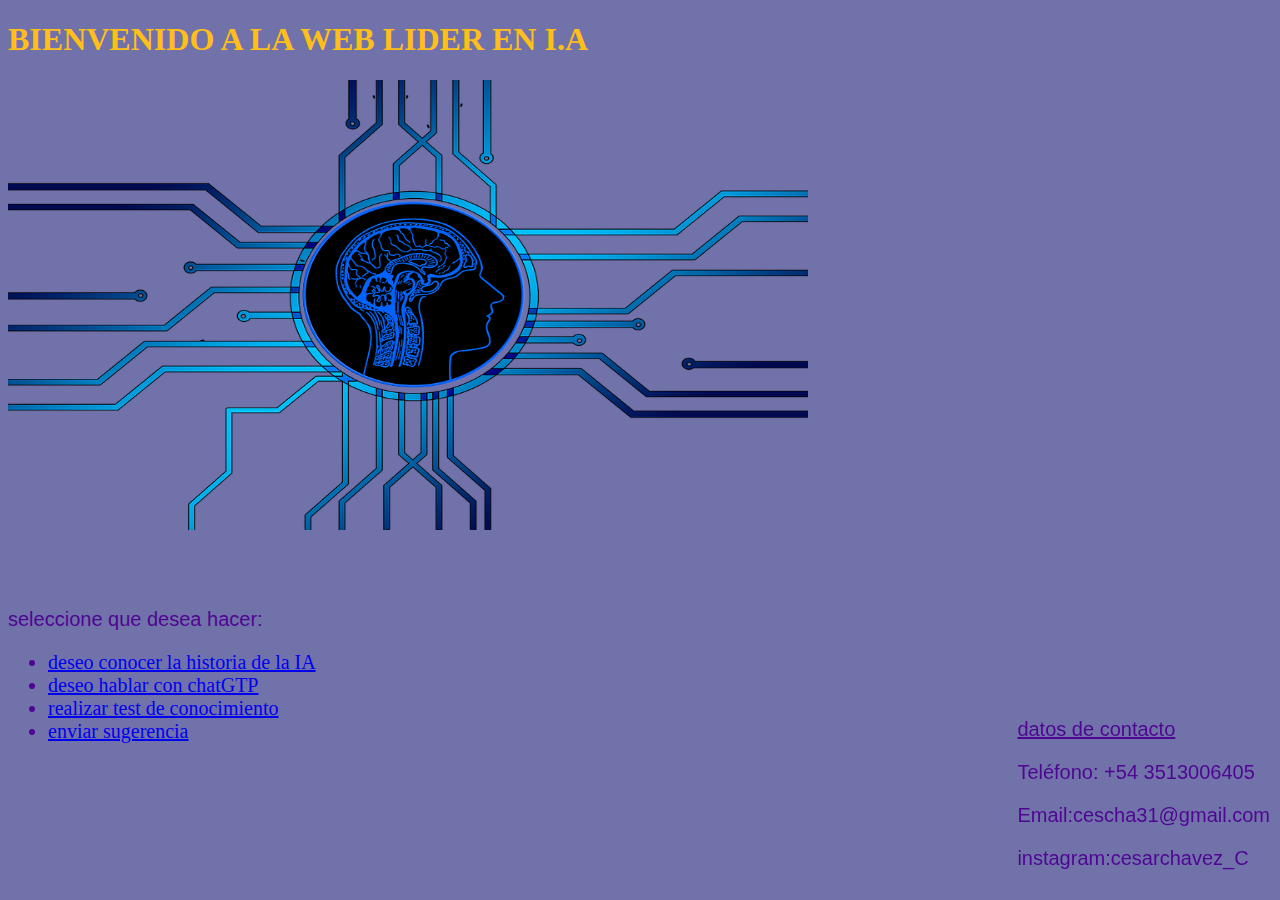
<file: index.html>
<!DOCTYPE html>
<html lang="en">
<head>
    <link rel="stylesheet" href="style.css">
    <meta charset="UTF-8">
    <meta name="viewport" content="width=device-width, initial-scale=1.0">
    <title>inteligencia artificial</title>
</head>
<body>
    <h1>BIENVENIDO A LA WEB LIDER EN I.A</h1>
    <img src="imagenes/cerebro.jpg" alt="brain" width="800" height="450">
    <br><br><br><br>
    <p>seleccione que desea hacer:</p>
    <ul>
        <li> <a href="historia.html">deseo conocer la historia de la IA</a>  </li>
        <li> <a href="https://chat.openai.com/" target="_blank">deseo hablar con chatGTP</a> </li> 
        <li> <a href="test.html">realizar test de conocimiento</a></li>
        <li><a href="formulario.html">enviar sugerencia</a></li>


    </ul>

    <footer class="contact-info">
        <p><u>datos de contacto</u></p>
        <p>Teléfono: +54 3513006405</p>
        <p>Email:cescha31@gmail.com</p>
        <p>instagram:cesarchavez_C</p>
        
      </footer>

    


   
   

    
    
    
    
</body>
</html>
</file>
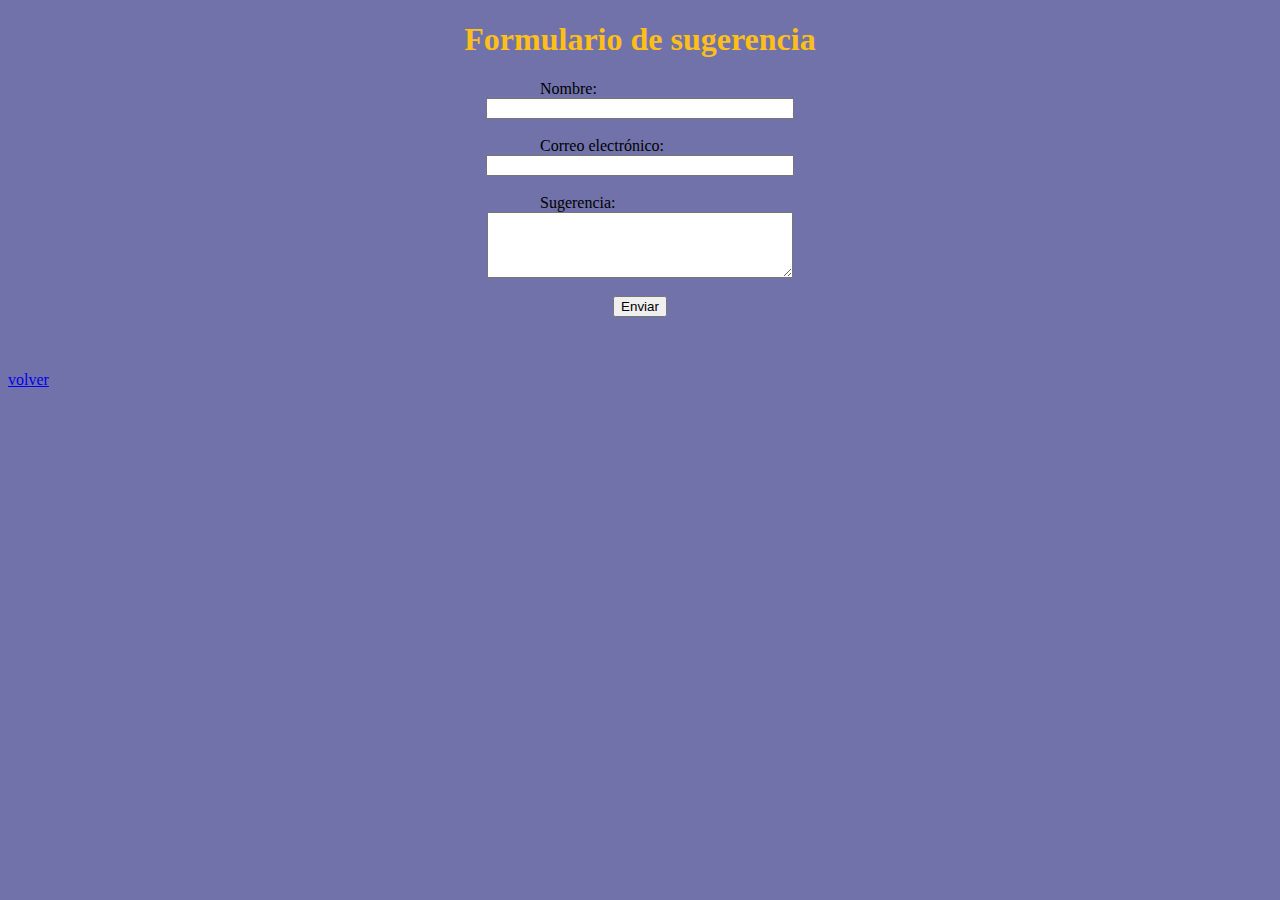
<file: formulario.html>
<!DOCTYPE html>
<html lang="en">
<head>
    <meta charset="UTF-8">
    <meta name="viewport" content="width=device-width, initial-scale=1.0">
    <title>sugerencias</title>
</head>
<body> 
    <link rel="stylesheet" href="style.css">
    <h1 class="formulario">Formulario de sugerencia</h1>
  
  <form>
    <label for="nombre">Nombre:</label>
    <input type="text" id="nombre" name="nombre" required>
    
    <br>
    
    <label for="email">Correo electrónico:</label>
    <input type="email" id="email" name="email" required>
    
    <br>
    
    <label for="sugerencia">Sugerencia:</label>
    <textarea id="sugerencia" name="sugerencia" rows="4" cols="50"></textarea>
    
    <br>
    
    <button type="submit">Enviar</button>
  </form>

<br>
<br>
<br>

<a href="index.html"> volver</a>
   
</body>
</html>
</file>
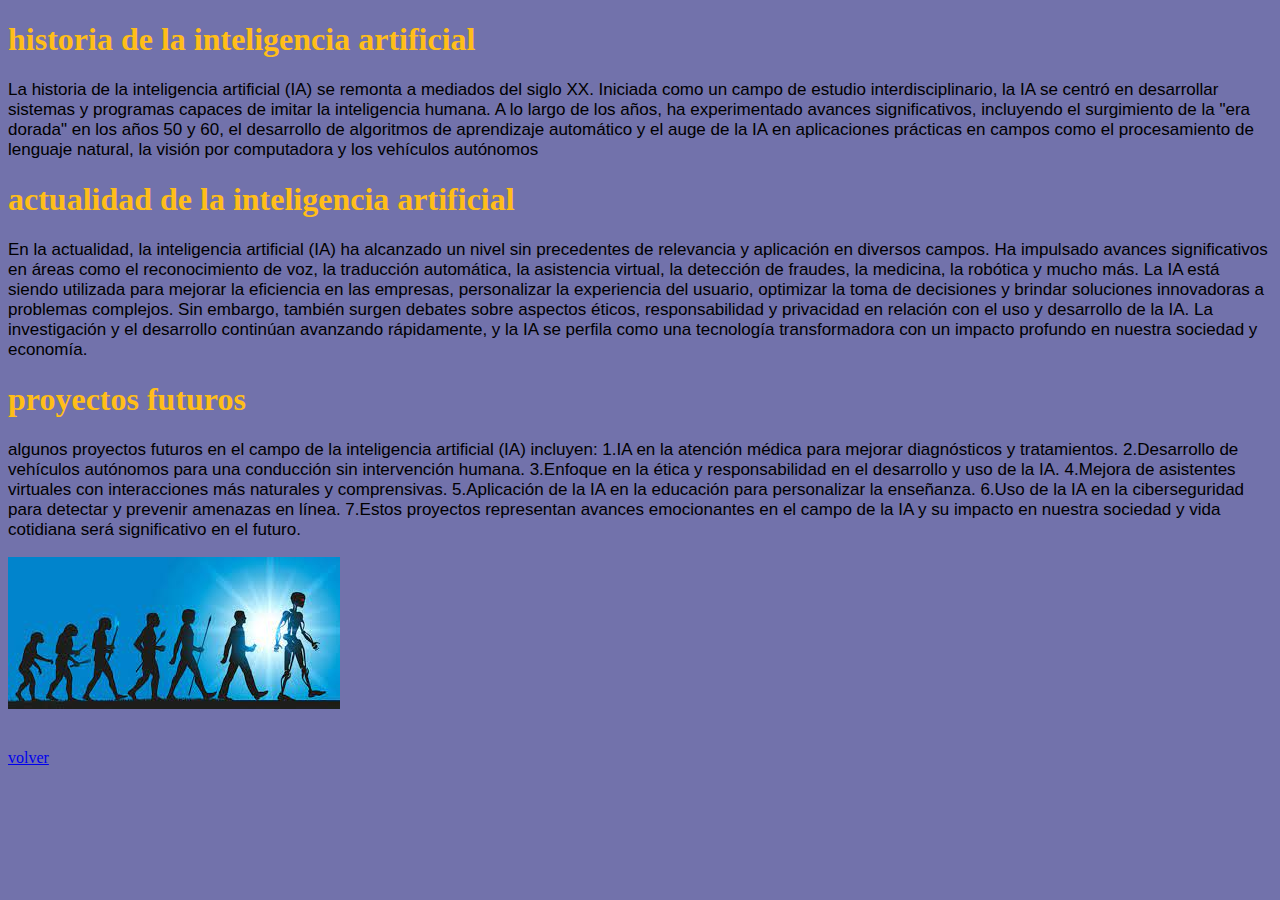
<file: historia.html>
<!DOCTYPE html>
<html lang="en">
<head>
    <meta charset="UTF-8">
    <meta name="viewport" content="width=device-width, initial-scale=1.0">
    <title>evolucion de la inteligencia artificial</title>
</head>
<body>
    <link rel="stylesheet" href="style.css">

    <h1>historia de la inteligencia artificial</h1>
    <p class="historia">
    La historia de la inteligencia artificial (IA) se remonta a mediados del siglo XX. Iniciada como un campo de estudio interdisciplinario, la IA se centró en desarrollar sistemas y programas capaces de imitar la inteligencia humana. A lo largo de los años, ha experimentado avances significativos, incluyendo el surgimiento de la "era dorada" en los años 50 y 60, el desarrollo de algoritmos de aprendizaje automático y el auge de la IA en aplicaciones prácticas en campos como el procesamiento de lenguaje natural, la visión por computadora y los vehículos autónomos
</p> 
<h1>actualidad de la inteligencia artificial</h1>
<p class="historia"> 
    En la actualidad, la inteligencia artificial (IA) ha alcanzado un nivel sin precedentes de relevancia y aplicación en diversos campos. Ha impulsado avances significativos en áreas como el reconocimiento de voz, la traducción automática, la asistencia virtual, la detección de fraudes, la medicina, la robótica y mucho más. La IA está siendo utilizada para mejorar la eficiencia en las empresas, personalizar la experiencia del usuario, optimizar la toma de decisiones y brindar soluciones innovadoras a problemas complejos. Sin embargo, también surgen debates sobre aspectos éticos, responsabilidad y privacidad en relación con el uso y desarrollo de la IA. La investigación y el desarrollo continúan avanzando rápidamente, y la IA se perfila como una tecnología transformadora con un impacto profundo en nuestra sociedad y economía.
</p> 
<h1>proyectos futuros</h1> 
<p class="historia"> 
    algunos proyectos futuros en el campo de la inteligencia artificial (IA) incluyen:

1.IA en la atención médica para mejorar diagnósticos y tratamientos.
2.Desarrollo de vehículos autónomos para una conducción sin intervención humana.
3.Enfoque en la ética y responsabilidad en el desarrollo y uso de la IA.
4.Mejora de asistentes virtuales con interacciones más naturales y comprensivas.
5.Aplicación de la IA en la educación para personalizar la enseñanza.
6.Uso de la IA en la ciberseguridad para detectar y prevenir amenazas en línea.
7.Estos proyectos representan avances emocionantes en el campo de la IA y su impacto en nuestra sociedad y vida cotidiana será significativo en el futuro.
</p>

<img src="imagenes/linea.jpg" alt="evolucion" title="evolcion digital"> 
<br>
<br>
<br>

<a href="index.html">volver</a>


    
</body>
</html>
</file>
<file: style.css>
html{
    background-color: rgb(114, 114, 171);
}

h1{
    color: rgb(255, 190, 24);
}

ul{
    color: rgb(78, 6, 146);
    font-size:20px ;
}

p{
    color: rgb(78, 6, 146);
    font-size: 20px;
    font-family:Arial, Helvetica, sans-serif
    
}

.contact-info {
    
    position: fixed;
    bottom: 0;
    right: 0;
    padding: 10px;
    border-top-left-radius: 5px;
   
  }

.historia{
    color: black;
    font-size: 17px;

}

form {
    display: flex;
    flex-direction: column;
    align-items: center;
  }
  
  form label {
    width: 200px;
  }
  
  form input,
  form textarea {
    width: 300px;
  }

.formulario{

    text-align: center;
}
</file>
